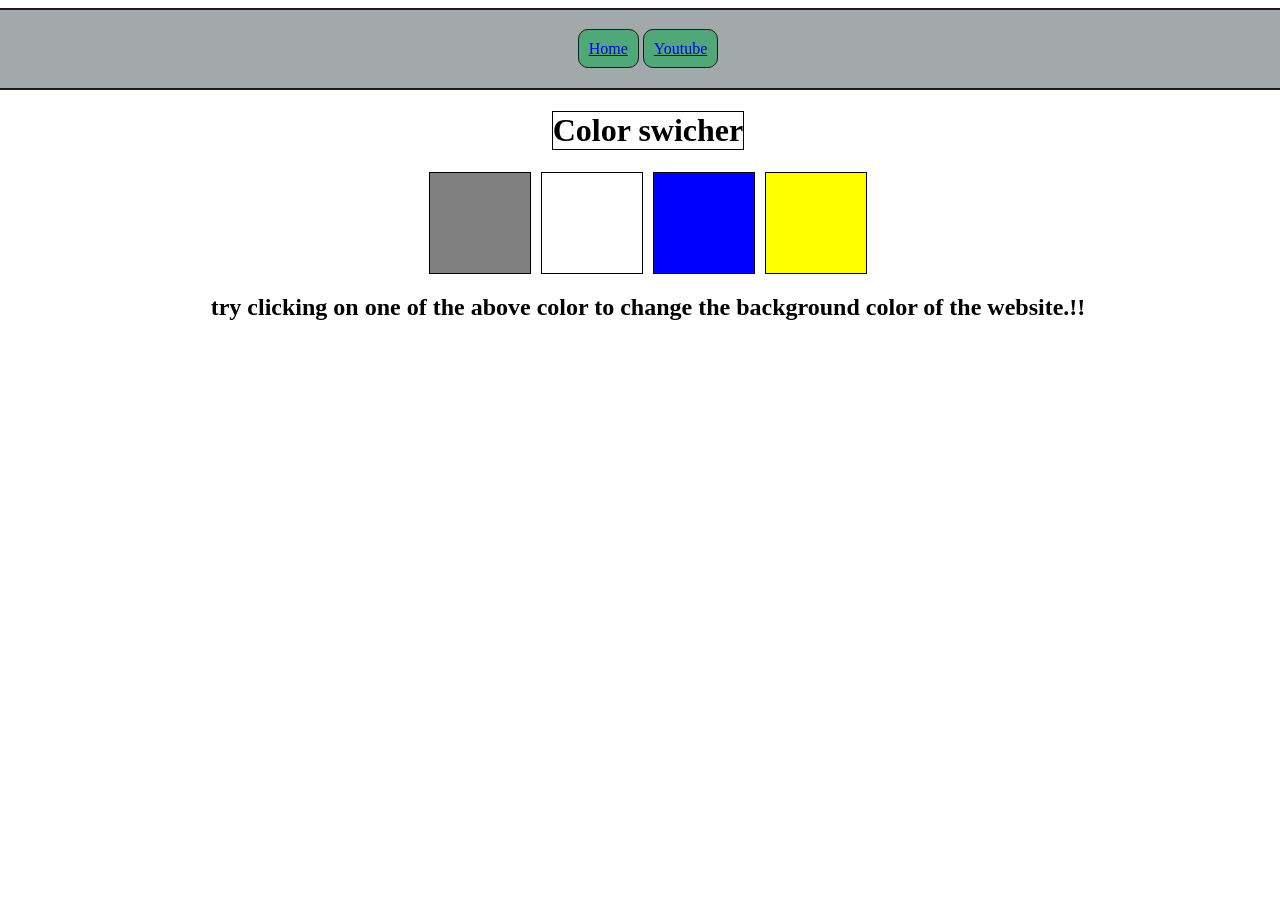
<file: 07_projects/01_colorChanger/index.html>
<!DOCTYPE html>
<html lang="en">
<head>
    <meta charset="UTF-8">
    <meta name="viewport" content="width=device-width, initial-scale=1.0">
    <title>Color chnager</title>
    <link rel="stylesheet" href="style.css">
</head>
<body>
    <nav class="nav-bar1">
        <a href="index.html">Home</a>
        <a href="youtube.com">Youtube</a>
    </nav>
    <div class="canvas">
        <h1 id="mul">Color swicher </h1>
        <div class="sp">
            <span class="button" id="grey"></span>
            <span class="button" id="white"></span>
            <span class="button" id="blue"></span>
            <span class="button" id="yellow"></span>
        </div>
        <h2>try clicking on one of the above color
            <span>to change the background color of the website.!!</span>
        </h2>

    </div>
    <script src="script.js"></script>
</body>
</html>
</file>
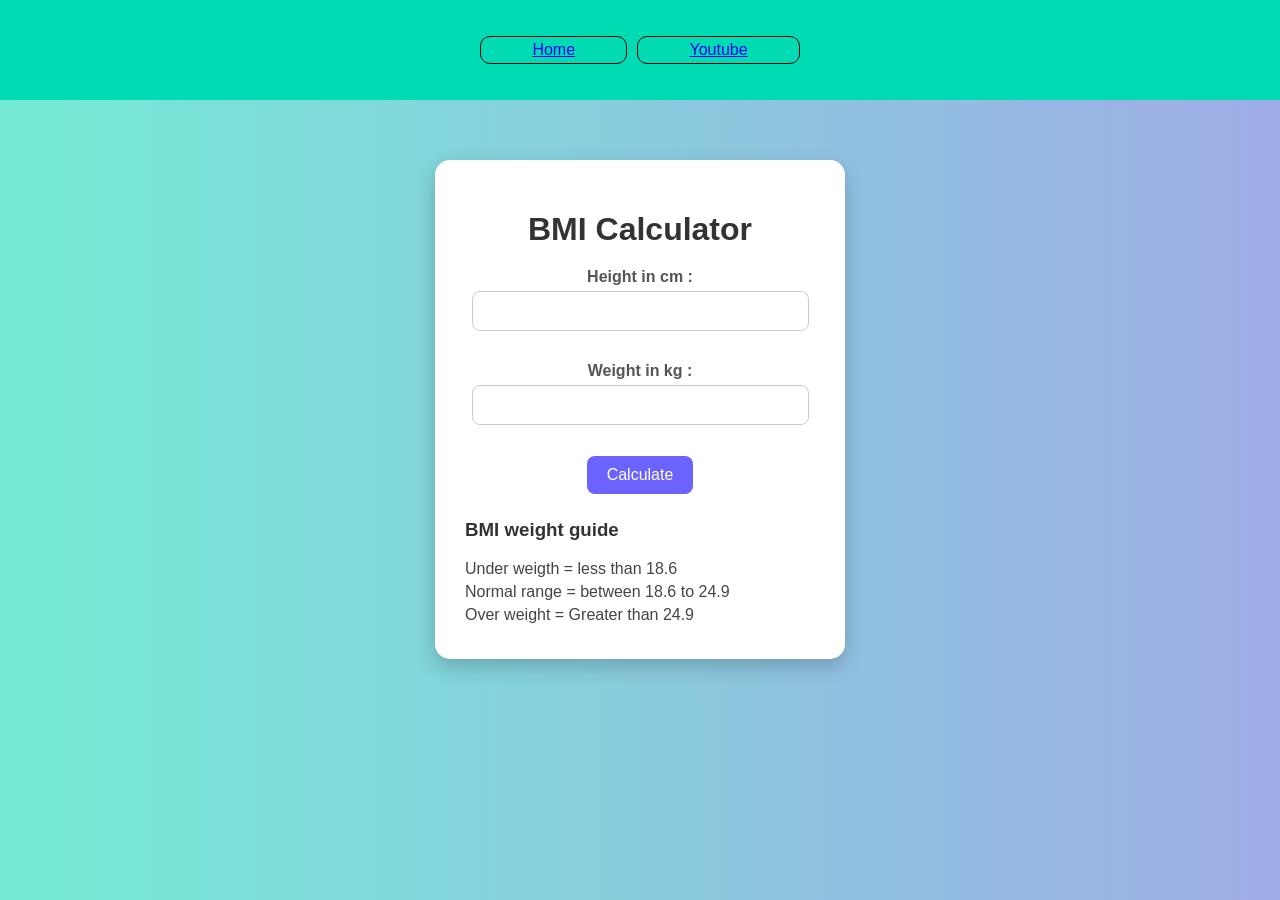
<file: 07_projects/02_bmi/index.html>
<!DOCTYPE html>
<html lang="en">
<head>
    <meta charset="UTF-8">
    <meta name="viewport" content="width=device-width, initial-scale=1.0">
    <title>BMI Calculator</title>
    <link rel="stylesheet" href="style2.css">
</head>
<body>
    <nav>
        <a href="index.html">Home</a>
        <a href="youtube.com">Youtube</a>
    </nav>
    <div class="container">
        <h1>BMI Calculator</h1>
        <form>
            <p>
                <label for="height">Height in cm :</label>
                <input type="text" id="height">
            </p>
            <p>
                <label for="weight">Weight in kg :</label>
                <input type="text" id="weight">
            </p>
            <button>Calculate</button>
            <div class="results"></div>
            <div class="weight-guide">
                <h3>BMI weight guide</h3>
                <p>Under weigth = less than 18.6</p>
                <p>Normal range = between 18.6 to 24.9</p>
                <p>Over weight = Greater than 24.9</p>
            </div>

        </form>
    </div>
</body>
<script src="script.js"></script>
</html>
</file>
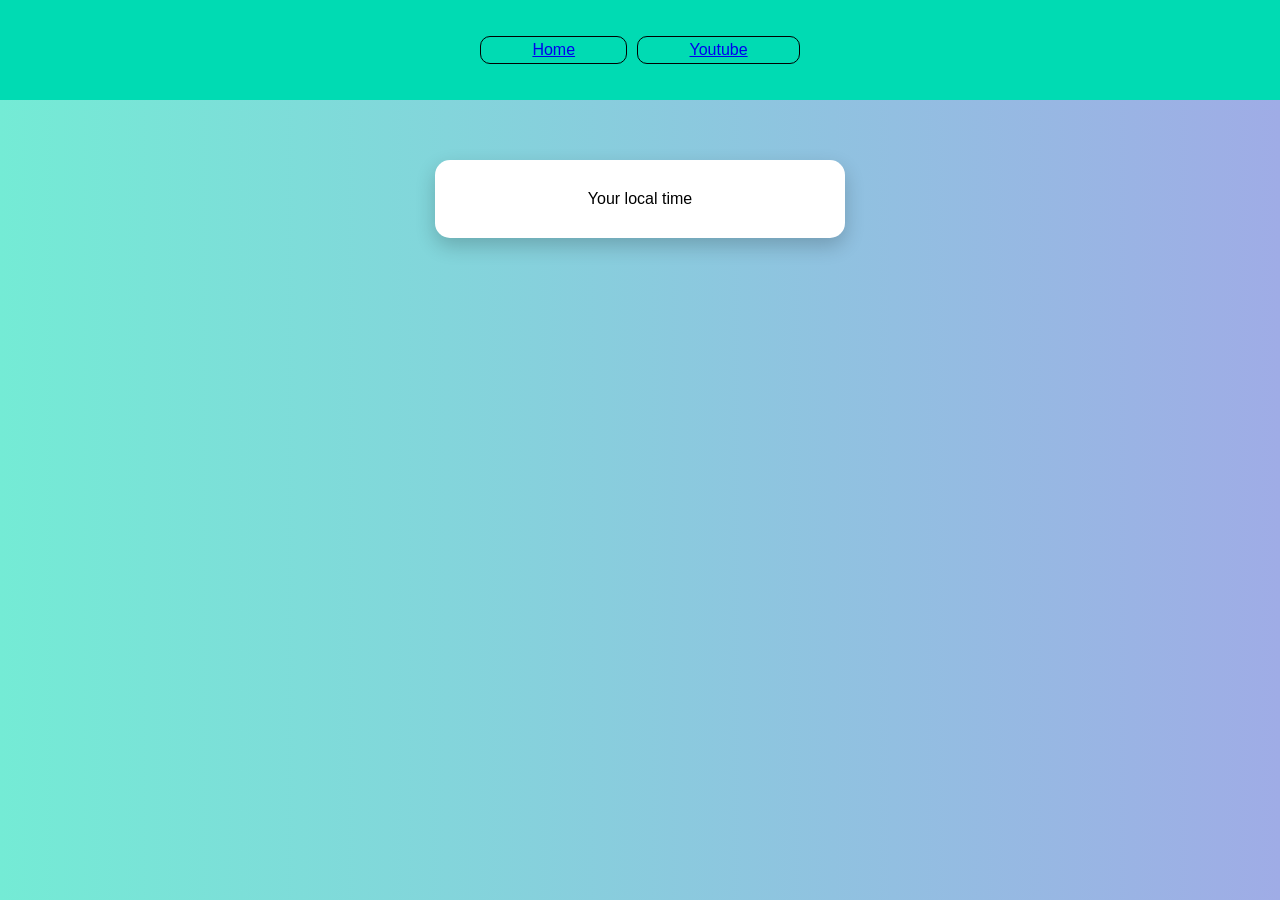
<file: 07_projects/03_digitalclock/index.html>
<!DOCTYPE html>
<html lang="en">
<head>
    <meta charset="UTF-8">
    <meta name="viewport" content="width=device-width, initial-scale=1.0">
    <title>Digital clock</title>
    <link rel="stylesheet" href="style.css">
</head>
<body>
    <nav>
        <a href="index.html">Home</a>
        <a href="youtube.com">Youtube</a>
    </nav>
    <div class="container">
        <div id="banner"><span>Your local time</span></div>
        <div id="clock"></div>
    </div>
</body>
<script src="script.js"></script>
</html>
</file>
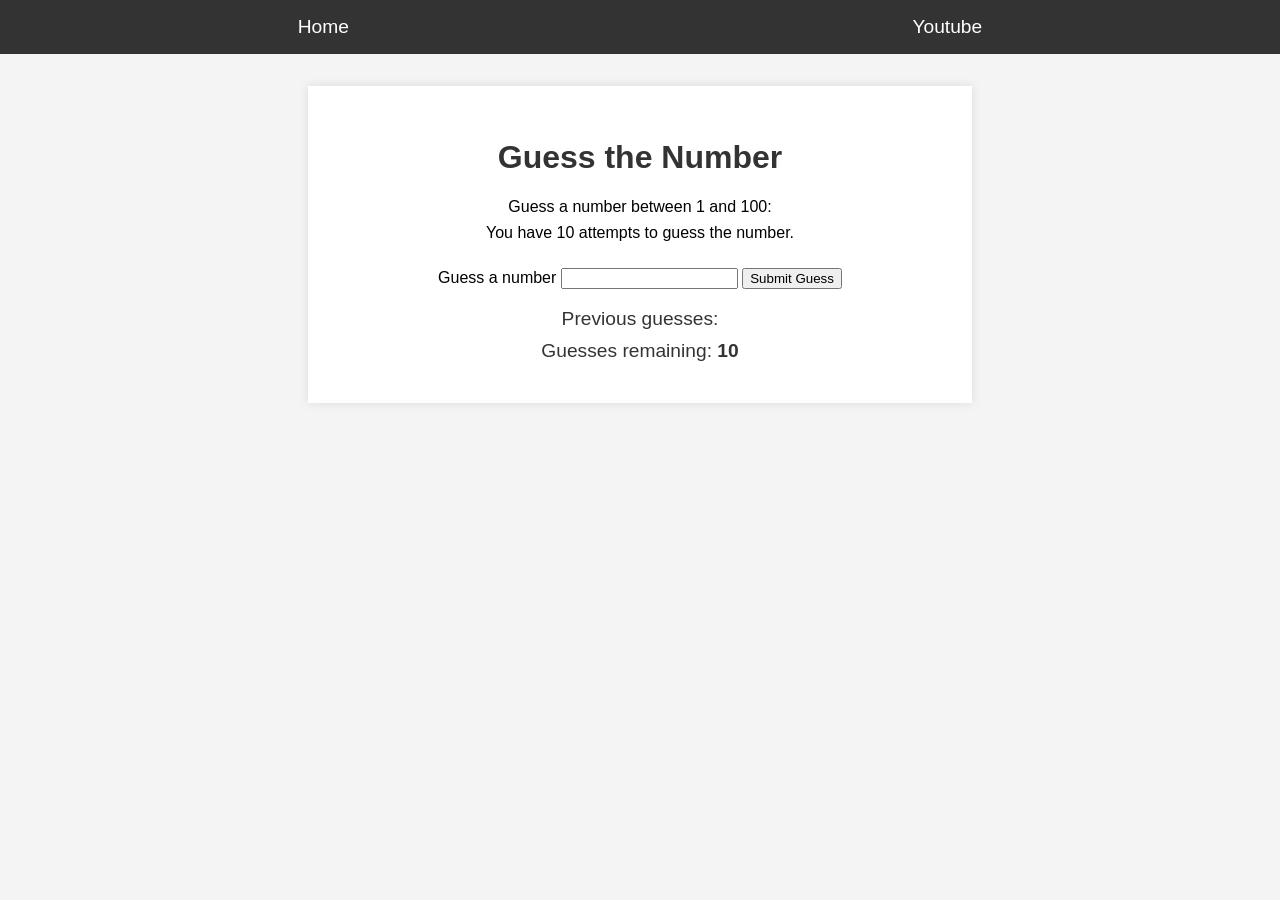
<file: 07_projects/04_guess_number/index.html>
<!DOCTYPE html>
<html lang="en">
<head>
    <meta charset="UTF-8">
    <meta name="viewport" content="width=device-width, initial-scale=1.0">
    <title>Guess_Number</title>
    <link rel="stylesheet" href="style.css">
</head>
<body>
    <nav>
        <a href="index.html">Home</a>
        <a href="youtube.com">Youtube</a>
    </nav>

    <div id="wrapper">
        <h1>Guess the Number</h1>
        <p>Guess a number between 1 and 100:</p>
        <p>You have 10 attempts to guess the number.</p>
    </br>
    <form action="" class="form">
        <label for="guessFeild" id="guess">Guess a number</label>
        <input type="text" class="guessField" id="guessFeild">
        <input type="button" value="Submit Guess" class="guessSubmit" id="subt">
    </form>

    <div class="resultParas">
        <p>Previous guesses: <span class="guesses"></span></p>
        <p>Guesses remaining: <span class="lastresult">10</span></p>
        <p class="lowOrHigh"></p>
    </div>
    </div>
</body>
<script src="script.js"></script>
</html>
</file>
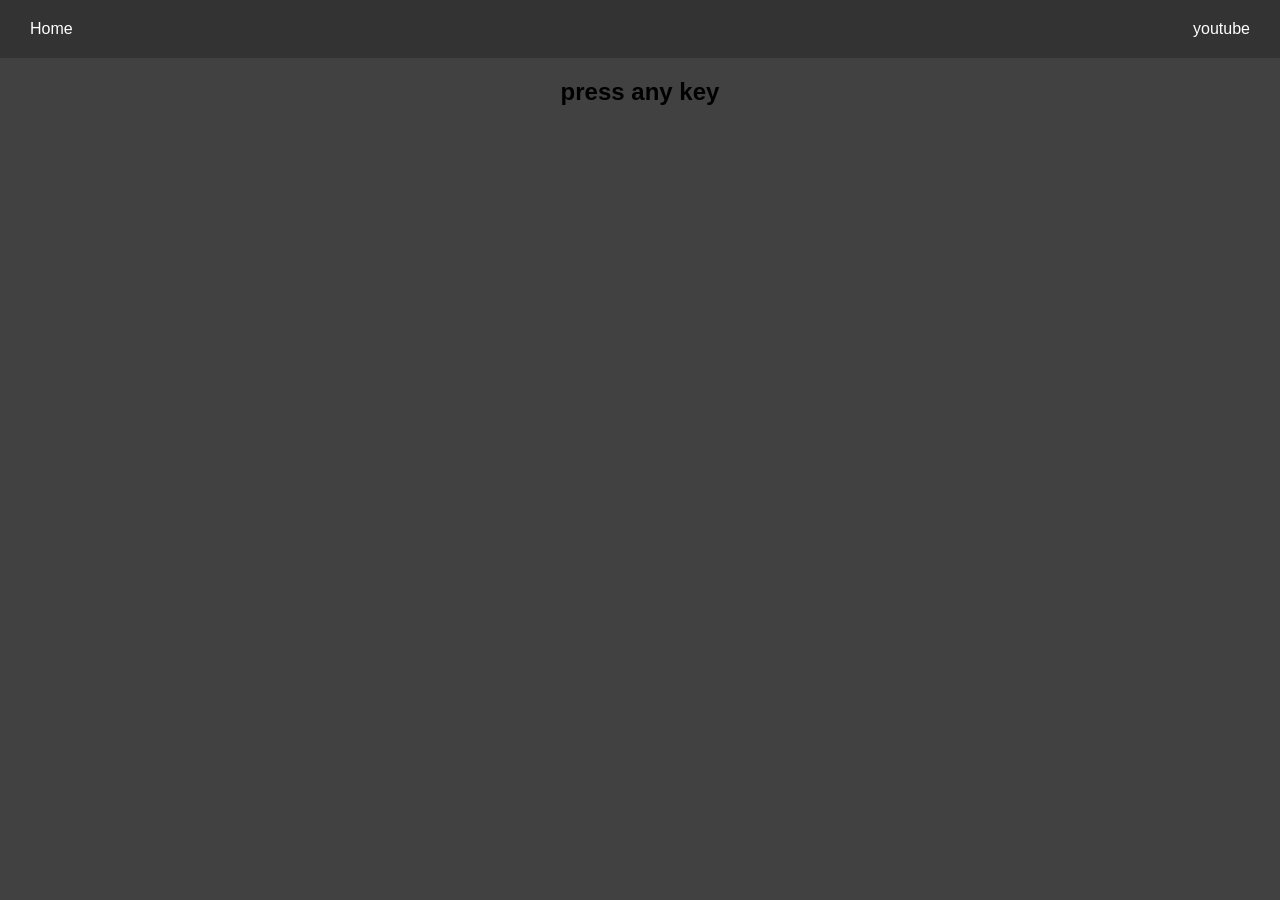
<file: 07_projects/05_keybord/index.html>
<!DOCTYPE html>
<html lang="en">
<head>
    <meta charset="UTF-8">
    <meta name="viewport" content="width=device-width, initial-scale=1.0">
    <title>Project 06</title>
    <link rel="stylesheet" href="style.css">
</head>
<body style="background-color: #414141;">
    <nav>
        <a href="index.html">Home</a>
        <a href="">youtube</a>
    </nav>
    <div class="container" id="div1">
        <h2>press any key</h2>
    </div>
</body>
<script src="script.js"></script>
</html>
</file>
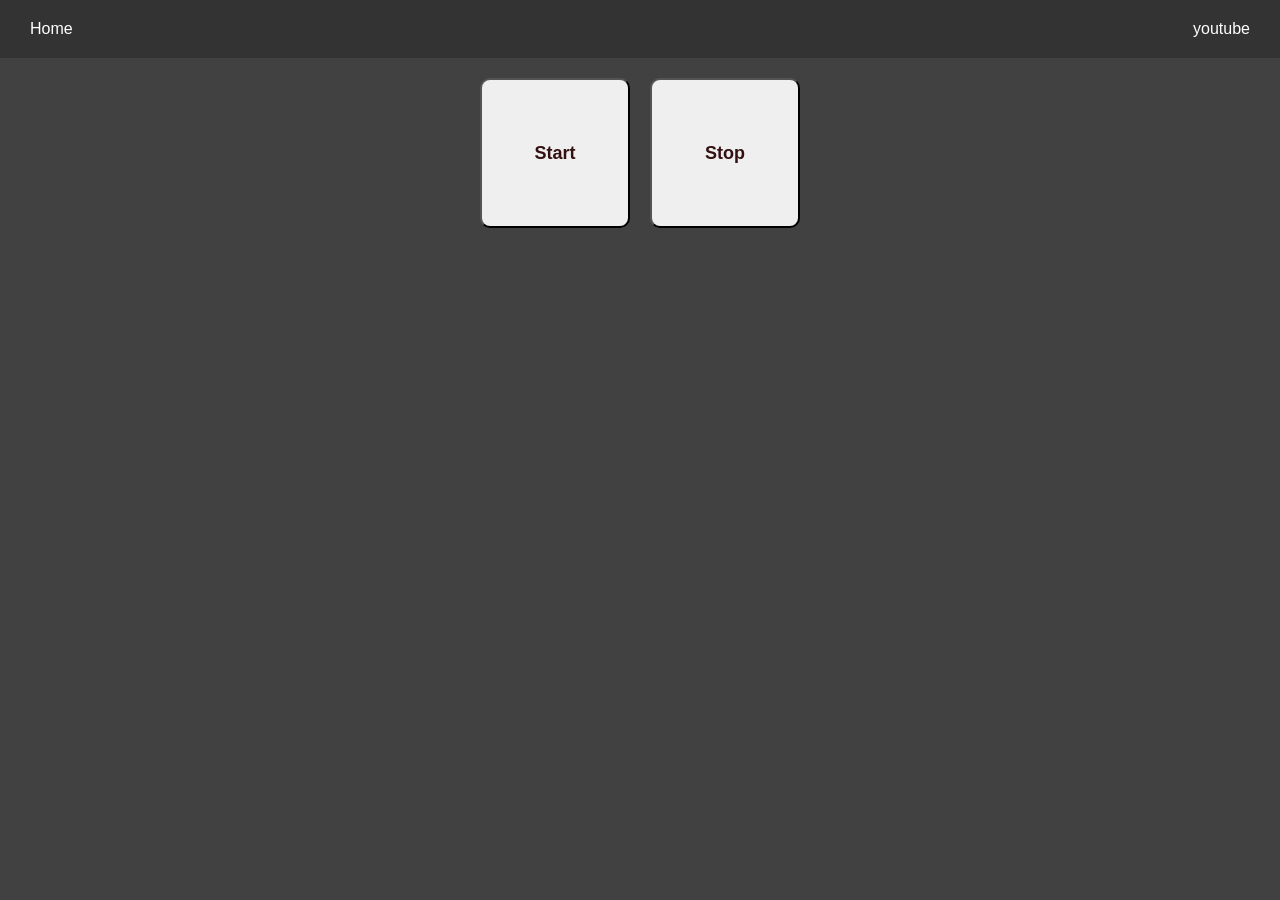
<file: 07_projects/06_unlimitedcolors/index.html>
<!DOCTYPE html>
<html lang="en">
<head>
    <meta charset="UTF-8">
    <meta name="viewport" content="width=device-width, initial-scale=1.0">
    <title>Project 06</title>
    <link rel="stylesheet" href="style.css">
</head>
<body style="background-color: #414141;">
    <nav>
        <a href="index.html">Home</a>
        <a href="">youtube</a>
    </nav>
    <div class="container">
        <button id="btn1" class="color-box">Start</button>
        <button id="btn2" class="color-box">Stop</button>
    </div>
</body>
<script src="script.js"></script>
</html>
</file>
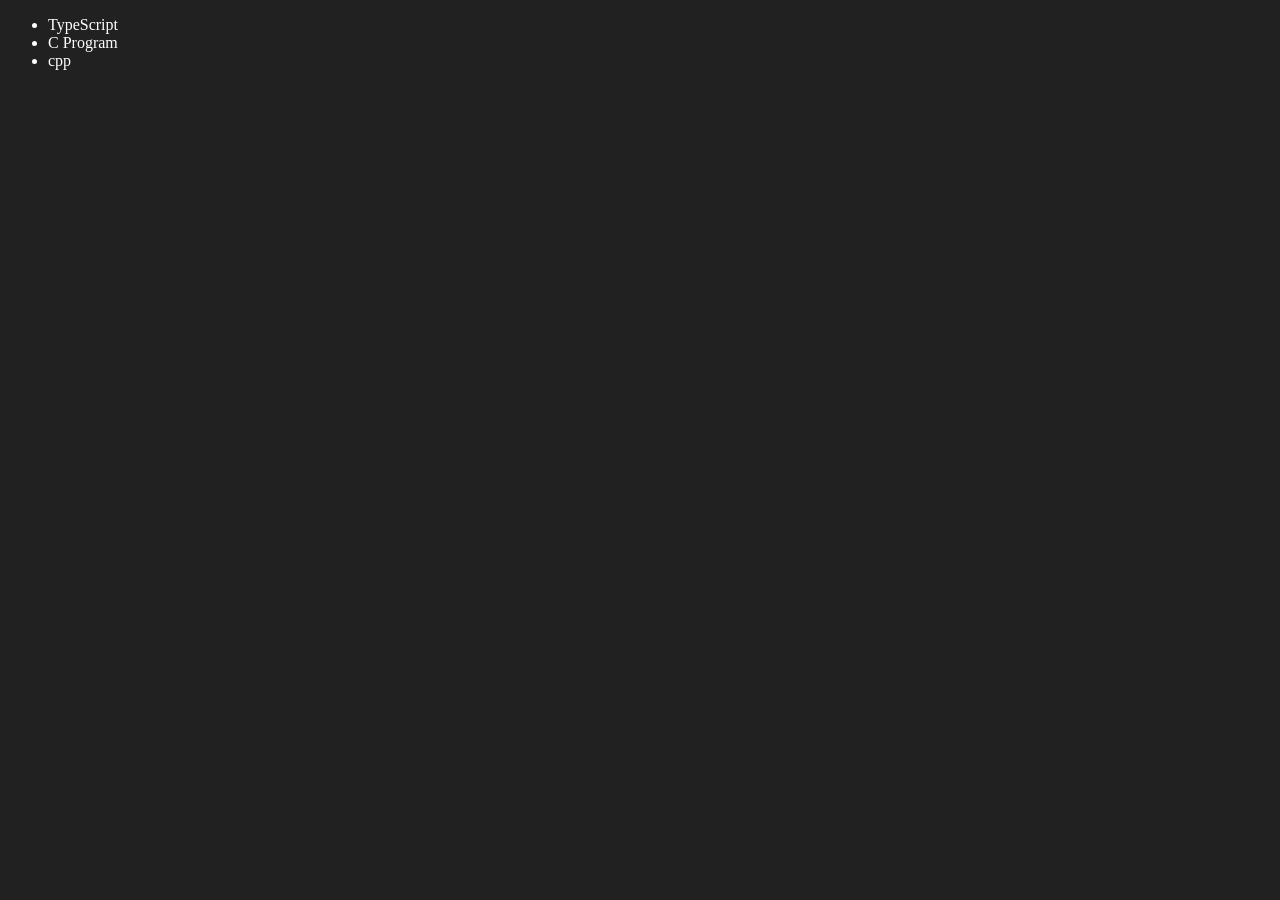
<file: 06_dom/four.html>
<!DOCTYPE html>
<html lang="en">
<head>
    <meta charset="UTF-8">
    <meta name="viewport" content="width=device-width, initial-scale=1.0">
    <title>Dom 4</title>
</head>
<body style="background-color: #212121; color:#fff">
    <ul class="lang">
        <li>Javascript</li>
    </ul>
</body>
<script>
    function add(langague){
        const li = document.createElement('li');
        li.innerHTML = `${langague}`;
        document.querySelector('ul').appendChild(li);
    };
    add("python");
    add("Java");

    function addopt(langague){
        const li = document.createElement('li');
        li.appendChild(document.createTextNode(langague));
        document.querySelector('.lang').appendChild(li);
    }
    add("cpp");

    // Edit
    const secondli = document.querySelector('li:nth-child(2)');
    // secondli.innerHTML = "C programing";
    // secondli.appendChild(document.createTextNode(" C Programing"));
    const newli = document.createElement('li');
    newli.textContent = "C Program";
    secondli.replaceWith(newli);

    // edit
    const firstli = document.querySelector('li:first-child');
    firstli.outerHTML = '<li>TypeScript</li>'

    // remove 
    const thirdli = document.querySelector('li:nth-child(3)');
    thirdli.remove();

</script>
</html>
</file>
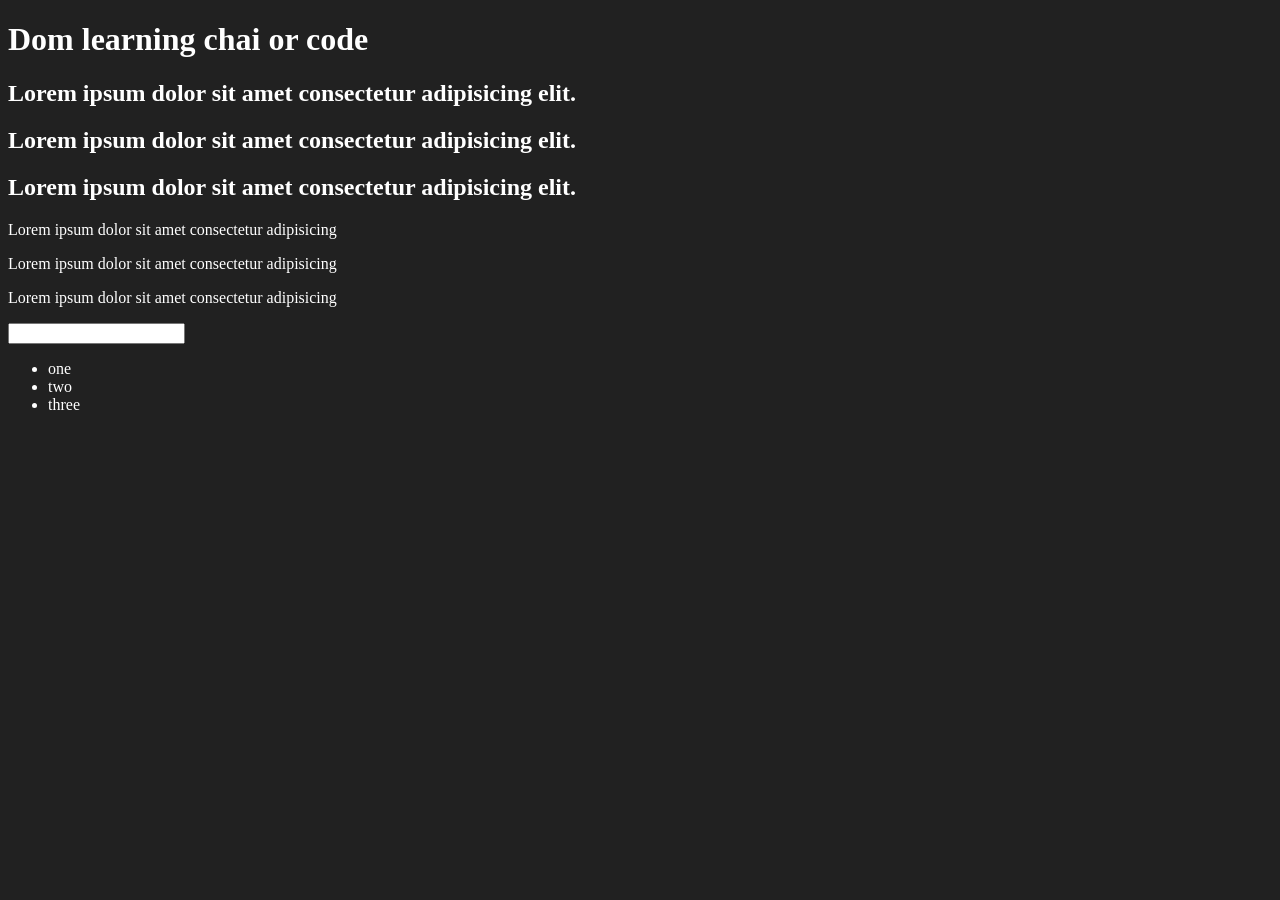
<file: 06_dom/one.html>
<!DOCTYPE html>
<html lang="en">
<head>
        <title>DOM</title>
        <style>
                .bg-black{
                        background-color:#212121;
                        color:#fff;
                }
        </style>
</head>
<body class="bg-black">
    <div id="main"  >
        <h1 class="heading1" id="title"> Dom learning chai or code <span style="display: none;"> text test</span></h1>
        <h2>Lorem ipsum dolor sit amet consectetur adipisicing elit.  </h2>        
        <h2>Lorem ipsum dolor sit amet consectetur adipisicing elit.  </h2>        
        <h2>Lorem ipsum dolor sit amet consectetur adipisicing elit.  </h2>        
        <p>Lorem ipsum dolor sit amet consectetur adipisicing </p>
        <p>Lorem ipsum dolor sit amet consectetur adipisicing </p>
        <p>Lorem ipsum dolor sit amet consectetur adipisicing </p>
        <input type="password" name="password" id="pass">
        <ul>
                <li class="list_item">one </li>
                <li class="list_item">two</li>
                <li class="list_item">three</li>
        </ul>
</body>
</html>
</file>
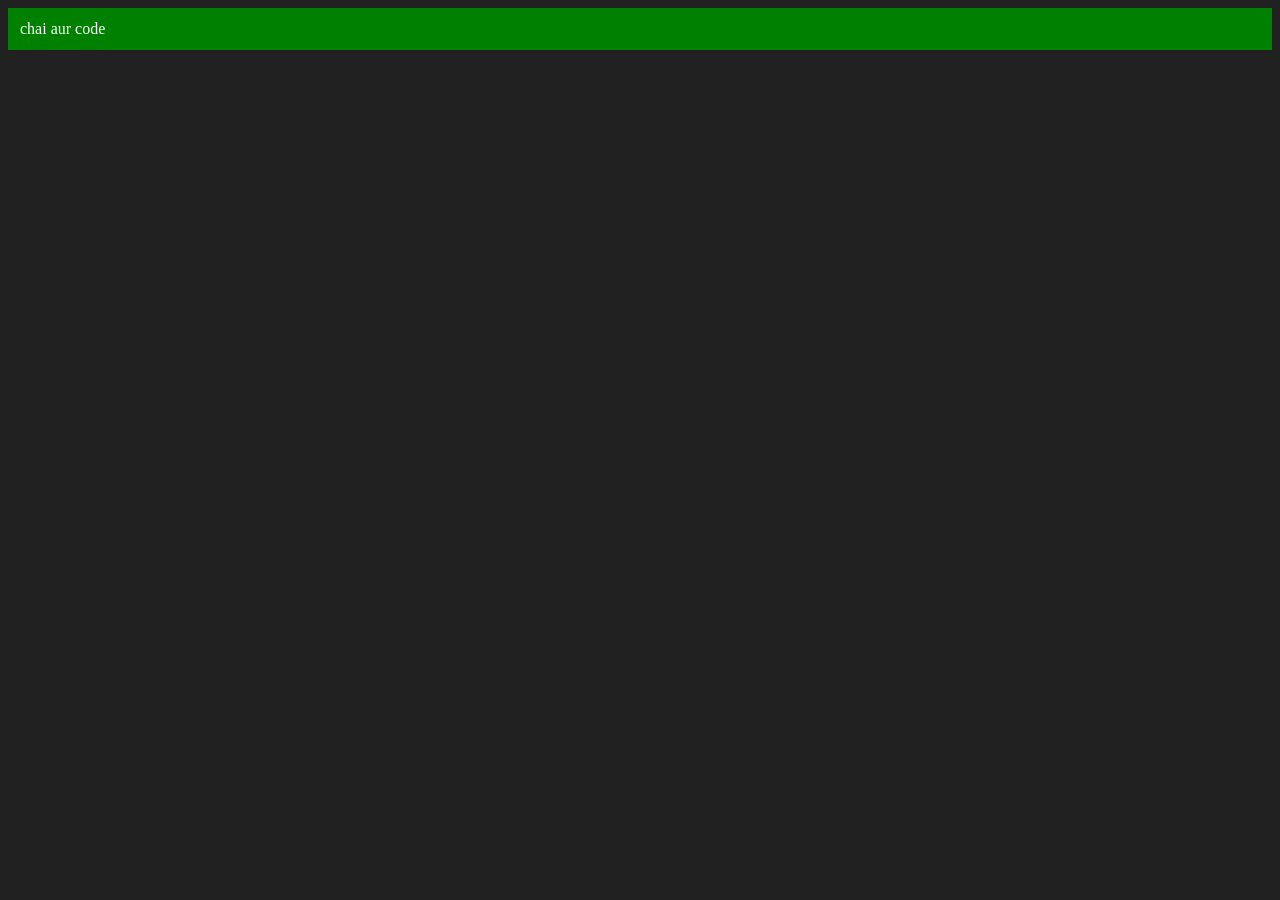
<file: 06_dom/three.html>
<!DOCTYPE html>
<html lang="en">
<head>
    <meta charset="UTF-8">
    <meta name="viewport" content="width=device-width, initial-scale=1.0">
    <title>Dom 3</title>
</head>
<body style="background-color: #212121; color:#fff;">
    
</body>
<script>
    const div = document.createElement('div');
    console.log(div);
    div.className = "main";
    div.id = Math.round((Math.random()*10)+1)
    // div.innerHTML = "Hello"
    div.setAttribute("title","generate a title");
    div.style.backgroundColor = "green";
    div.style.padding = '12px';
    // div.setAttribute("style","color:red;");
    const textn = document.createTextNode("chai aur code");
    div.appendChild(textn);
    // const b = document.querySelector('body');
    // b.appendChild(div);

    document.body.appendChild(div);
</script>
</html>
</file>
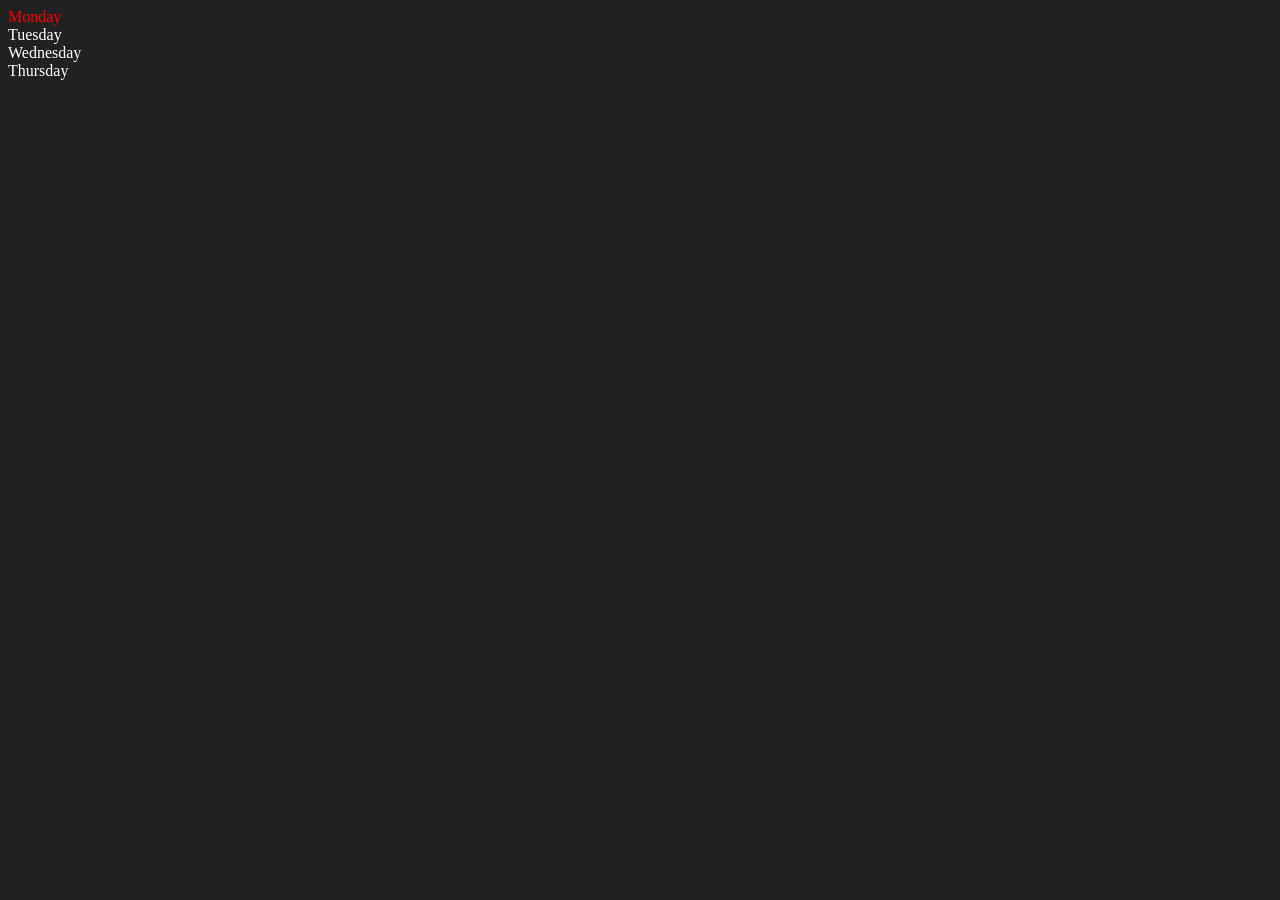
<file: 06_dom/two.html>
<!DOCTYPE html>
<html lang="en">
<head>
    <meta charset="UTF-8">
    <meta name="viewport" content="width=device-width, initial-scale=1.0">
    <title>Dom   </title>
</head>
<body style = "background-color: #212121; color:#fff; ">
    <div class="parent">
        <div class="day">Monday</div>
        <div class="day">Tuesday</div>
        <div class="day">Wednesday</div>
        <div class="day">Thursday</div>
    </div>
</body>
<script>
    const parents = document.querySelector('.parent');
    // console.log(parents);
    // console.log(parents.children);
    // console.log(parents.children[1]);
    // console.log(parents.children[1].innerHTML);
    for(let i=0;i<parents.children.length;i++){
        // console.log(parents.children[i].innerHTML);
    }
    parents.children[0].style.color = 'red';
    // console.log(parents.firstElementChild.innerHTML)

    const child = document.querySelector('.day');
    console.log(child);
    console.log(child.innerHTML);
    console.log(child.parentElement)
    console.log(child.nextElementSibling);
    console.log("nodes ", parents.childNodes);


</script>
</html>
</file>
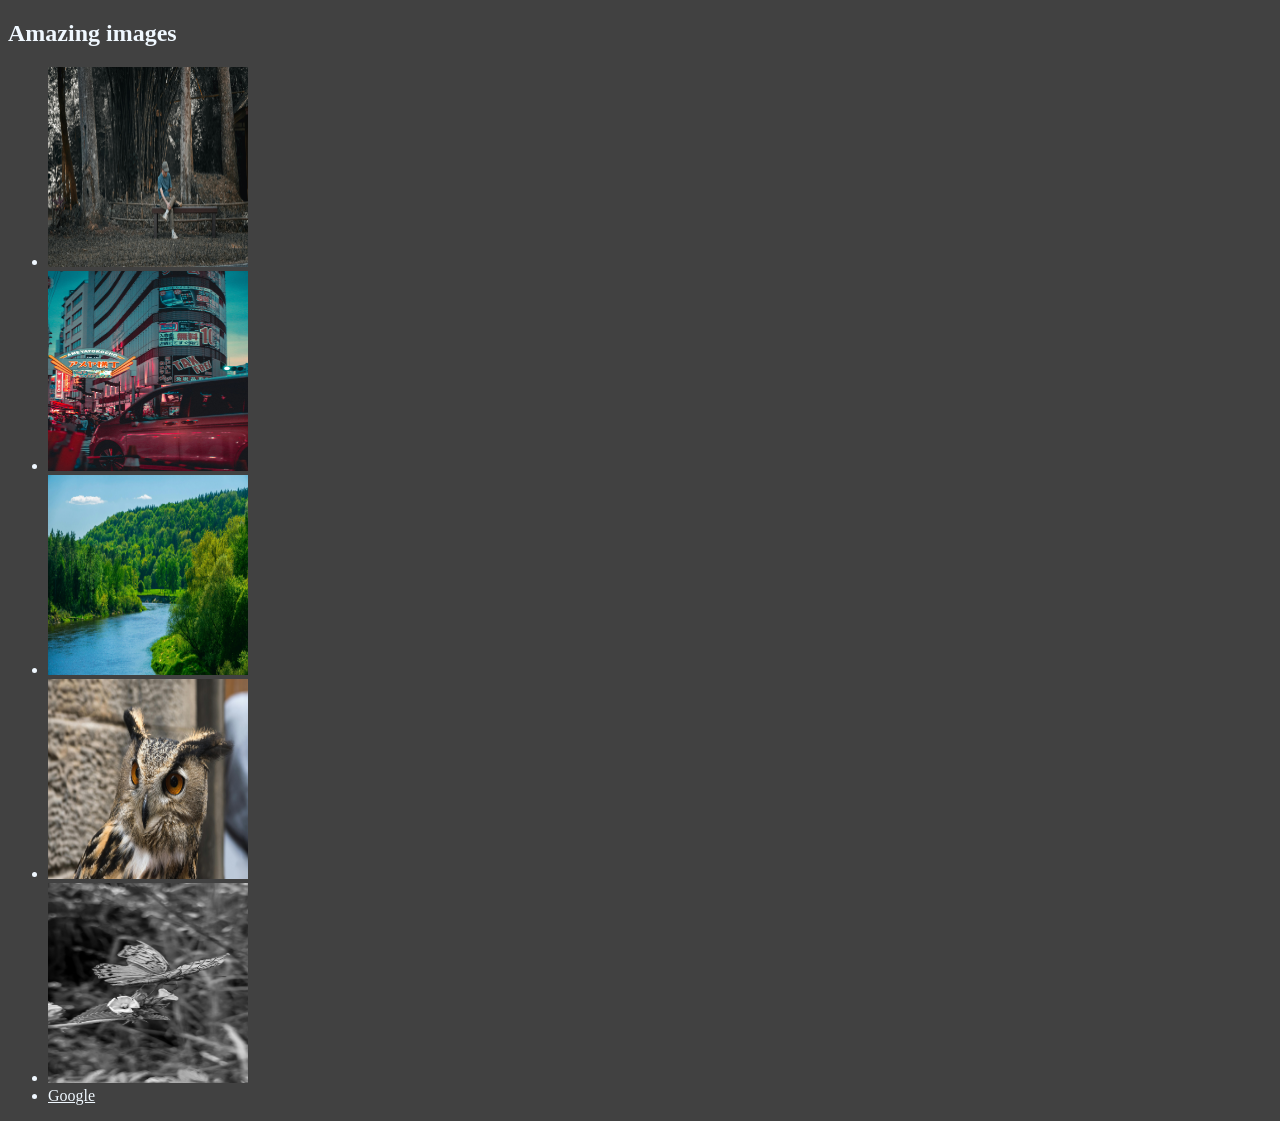
<file: 08_events/one.html>
<!DOCTYPE html>
<html lang="en">
<head>
    <meta charset="UTF-8">
    <meta name="viewport" content="width=device-width, initial-scale=1.0">
    <title>Html events</title>
</head>
<body style="background-color: #414141; color: aliceblue;">
    <h2>Amazing images</h2>
    <div>
        <ul id="images">
            <li><img width="200px" height="200px" src="./New folder/1.jpg
                " alt="photoshop" id="photoshop"></li>
            <li><img height="200px" src="./New folder/2.jpg" alt="japan" 
                id="japan" width="200px"></li>
            <li><img height="200px" src="./New folder/3.jpg" alt="river" 
                id="river" width="200px"></li>
            <li><img height="200px" src="./New folder/4.jpg" alt="owl" id
                ="owl" width="200px"></li>
            <li><img height="200px" src="./New folder/5.jpg" alt="buttor" 
                id="buttor" width="200px"></li>
            <li><a style="color: aliceblue;" href="www.google.com"
                id="google">Google</a></li>
        </ul>
    </div>
</body>
<script>
    // document.getElementById('japan').onclick = function(){
    //     alert(`You clicked japan`);
    // }

    // document.getElementById('images').addEventListener('click',function(e){
    //     console.log('you clicked image');
        
    // },false)

    // document.getElementById('photoshop').addEventListener('click',function(e){
    //     // alert(`You clicked photoshop`);
    //     console.log('you clicked photo');
    //     e.stopImmediatePropagation();
        
    // },false)

    // document.getElementById('google').addEventListener('click',function(e){
    //     e.preventDefault()
    //     e.stopPropagation();
    //     console.log('you clicked googlr');
        
    // },false)


    document.querySelector('#images').addEventListener('click',function(e){
        console.log(e.target.parentNode);
        const removeit = e.target.parentNode;
        // removeit.remove();
        // removeit.parentNode.removeChild(removeit);
        if(e.target.tagName == 'IMG'){
            console.log(e.target.id)
            removeit.remove();
        }
        console.log(e.target.tagName);
        
    })

</script>
</html>
</file>
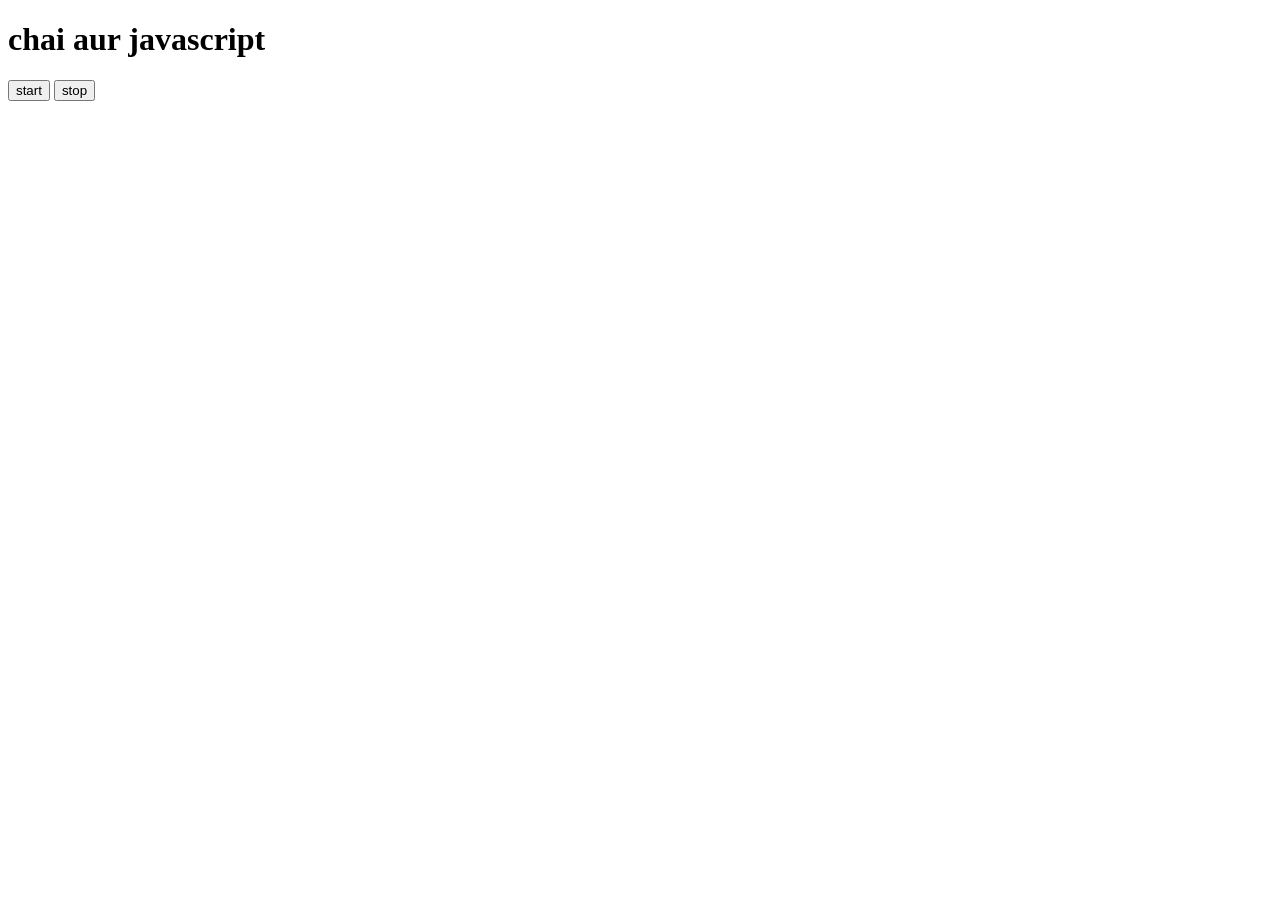
<file: 08_events/three.html>
<!DOCTYPE html>
<html lang="en">
<head>
    <meta charset="UTF-8">
    <meta name="viewport" content="width=device-width, initial-scale=1.0">
    <title>asynch_2</title>
</head>
<body>
    <h1>chai aur javascript</h1>
    <button id="btn2">start</button>
    <button id="btn1">stop</button>
</body>
<script>
    const saydate = function(str){
        console.log(str, Date.now());
    }
    const intervalid = setInterval(saydate , 1000, "hello" );
    clearInterval(intervalid);
</script>
</html>
</file>
<file: 07_projects/01_colorChanger/style.css>
body{
    height: 100%;
    width: 100%;
    display: flex;
    align-items: center;
    justify-content: center;
    flex-direction: column;
    overflow:hidden;
}

.canvas{
    display: flex;
    align-items: center;
    justify-content: center;
    flex-direction: column;
}
.nav-bar1{
    display: block;
    width: 100%;
    flex: none;
    border: 2px solid #1e1c1c;
    background-color: #879193c7;
    padding: 30px;
    text-align: center;
}
a{
   border: 1px solid #1e1c1c;
    background-color: #50a878; 
    padding :10px;
    border-radius: 10px;;
}

.button{
    color :rgb(240, 6, 6);
    padding :10px;
    background-color: yellow;
}
.sp{
    display: flex;
    justify-content: center;
    gap: 10px;
}

#grey{
    border : 1px solid black;
    background-color: grey;
    width: 80px;
    height: 80px;
    
}
#white{
    border : 1px solid black;
    background-color: white;
    width: 80px;
    height: 80px;
}
#blue{
    background-color: blue;
    border : 1px solid black;
    width: 80px;
    height: 80px;
}
#yellow{
    border : 1px solid black;
    background-color: yellow;
    width: 80px;
    height: 80px;
}
#mul{
    display: flex;
    justify-content: center;
    border :1px solid black;
    /* width: 80px; */
    /* height: 80px; */
}
</file>
<file: 07_projects/02_bmi/style2.css>
nav{
    justify-content: center;
    display: flex;
    flex-direction:row;
    align-items: center;
    gap: 10px;
    border: 2px;
    width: 100%;
    height: 100px;
    background-color:#00dbb3
}

a{
    border: 1px solid black;
    padding-bottom: 4px;
    padding-top:  4px;
    padding-left: 4%;
    padding-right: 4%;
    border-radius: 10px;
    align-items: center;
}

/* Body Styling */
body {
    font-family: Arial, sans-serif;
    background: linear-gradient(to right, #74ebd5, #9face6);
    text-align: center;
    margin: 0;
    padding: 0;
}

/* Main Container */
.container {
    background-color: #ffffff;
    width: 350px;
    margin: 60px auto;
    padding: 30px;
    border-radius: 15px;
    box-shadow: 0 8px 20px rgba(0, 0, 0, 0.2);
}

/* Heading */
h1 {
    margin-bottom: 20px;
    color: #333;
}

/* Labels */
label {
    display: block;
    margin: 10px 0 5px;
    font-weight: bold;
    color: #555;
}

/* Input Fields */
input {
    width: 90%;
    padding: 10px;
    border: 1px solid #ccc;
    border-radius: 8px;
    outline: none;
    font-size: 16px;
    margin-bottom: 15px;
}

input:focus {
    border-color: #6c63ff;
}

/* Button */
button {
    background-color: #6c63ff;
    color: white;
    padding: 10px 20px;
    border: none;
    border-radius: 8px;
    cursor: pointer;
    font-size: 16px;
    transition: 0.3s;
}

button:hover {
    background-color: #574fd6;
}

/* Result Text */
.results {
    margin-top: 15px;
    font-size: 18px;
    font-weight: bold;
}

/* BMI Guide Section */
.weight-guide {
    margin-top: 25px;
    text-align: left;
}

.weight-guide h3 {
    color: #333;
}

.weight-guide p {
    margin: 5px 0;
    color: #444;
}
</file>
<file: 07_projects/03_digitalclock/style.css>
nav{
    justify-content: center;
    display: flex;
    flex-direction:row;
    align-items: center;
    gap: 10px;
    border: 2px;
    width: 100%;
    height: 100px;
    background-color:#00dbb3
}

a{
    border: 1px solid black;
    padding-bottom: 4px;
    padding-top:  4px;
    padding-left: 4%;
    padding-right: 4%;
    border-radius: 10px;
    align-items: center;
}

body {
    font-family: Arial, sans-serif;
    background: linear-gradient(to right, #74ebd5, #9face6);
    text-align: center;
    margin: 0;
    padding: 0;
}

.container{
    background-color: #ffffff;
    width: 350px;
    margin: 60px auto;
    padding: 30px;
    border-radius: 15px;
    box-shadow: 0 8px 20px rgba(0, 0, 0, 0.2);
}
</file>
<file: 07_projects/04_guess_number/style.css>
nav{
    display: flex;
    justify-content: space-around;
    background-color: #333;
    padding: 1em;
}
nav a{
    color: white;
    text-decoration: none;
    font-size: 1.2em;
}
nav a:hover{
    text-decoration: underline;
}
body{
    font-family: Arial, sans-serif;
    background-color: #f4f4f4;
    margin: 0;
    padding: 0;
}
#wrapper{
    max-width: 600px;
    margin: 2em auto;
    background-color: white;
    padding: 2em;
    box-shadow: 0 0 10px rgba(0,0,0,0.1);
    text-align: center;
}
h1{
    color: #333;
}
input[type="number"]{
    padding: 0.5em;
    font-size: 1em;
    width: 100px;
    margin-right: 1em;
}
button{
    padding: 0.5em 1em;
    font-size: 1em;
    cursor: pointer;
}
button:hover{
    background-color: #333;
    color: white;
}
.resultParas{
    margin-top: 1em;
    font-size: 1.2em;
    color: #333;
} 
.resultParas span{
    font-weight: bold;
}
p{
    margin: 0.5em 0;
}
</file>
<file: 07_projects/05_keybord/style.css>
*{
    margin: 0;
    padding: 0;
    box-sizing: border-box;
    font-family: 'Arial', sans-serif;
}
nav{
    display: flex;
    justify-content: space-between;
    align-items: center;
    padding: 20px;
    background-color: #333;
    color: white;
}
a{
    color: white;
    text-decoration: none;
    margin: 0 10px;
}
.container{
    display: flex;
    flex-wrap: wrap;
    justify-content: center;
    padding: 20px;
    gap: 20px;
}
</file>
<file: 07_projects/06_unlimitedcolors/style.css>
*{
    margin: 0;
    padding: 0;
    box-sizing: border-box;
    font-family: 'Arial', sans-serif;
}
nav{
    display: flex;
    justify-content: space-between;
    align-items: center;
    padding: 20px;
    background-color: #333;
    color: white;
}
a{
    color: white;
    text-decoration: none;
    margin: 0 10px;
}
.container{
    display: flex;
    flex-wrap: wrap;
    justify-content: center;
    padding: 20px;
    gap: 20px;
}

.color-box{
    width: 150px;
    height: 150px;
    border-radius: 10px;
    display: flex;
    justify-content: center;
    align-items: center;
    color: rgb(51, 17, 17);
    font-weight: bold;
    font-size: 18px;
}
</file>
